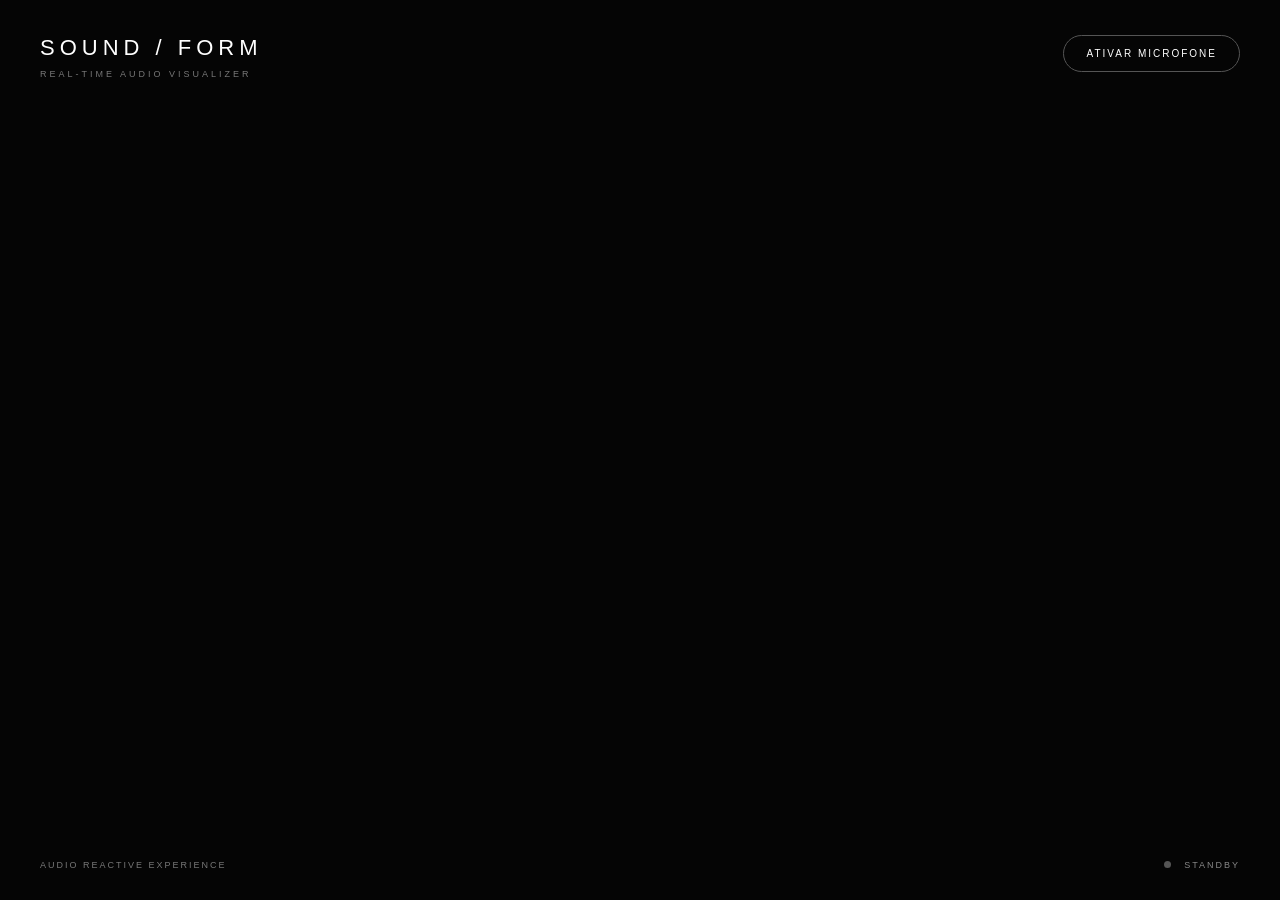
<file: componentes/04-audioanalyser/index.html>
<!DOCTYPE html>
<html lang="pt">
<head>
  <meta charset="UTF-8">
  <meta name="viewport" content="width=device-width, initial-scale=1.0">
  <title>Audio Visualizer 3D</title>

  <script src="https://aframe.io/releases/1.7.0/aframe.min.js"></script>

  <link rel="stylesheet" href="style.css">
</head>

<body>

<div id="titulo">
  <h1>SOUND / FORM</h1>
  <p>REAL-TIME AUDIO VISUALIZER</p>
</div>

<button id="microfone">ATIVAR MICROFONE</button>

<div id="rodape">
  AUDIO REACTIVE EXPERIENCE
</div>

<div id="estado">
  STANDBY
</div>

<a-scene
  background="color: #000000"
  renderer="antialias: false; colorManagement: true"
>
  <a-camera position="0 1.6 0"></a-camera>
</a-scene>

<script>
const TOTAL = 300;
const RAIO = 1.5;

const particulas = [];

let audioContext;
let analisador;
let dados;
let ativo = false;

let instancedMesh;
let dummy;
let geometria;
let material;

let ultimoFrame = 0;
const INTERVALO = 1000 / 30;

const cena = document.querySelector("a-scene");

cena.addEventListener("loaded", iniciar);

function iniciar() {

  const THREE = AFRAME.THREE;
  const scene = cena.object3D;

  geometria = new THREE.SphereGeometry(1, 6, 6);

  material = new THREE.MeshBasicMaterial({
    color: 0xffffff
  });

  instancedMesh = new THREE.InstancedMesh(
    geometria,
    material,
    TOTAL
  );

  dummy = new THREE.Object3D();

  for (let i = 0; i < TOTAL; i++) {

    const phi = Math.acos(
      1 - 2 * (i + 0.5) / TOTAL
    );

    const theta =
      Math.PI * (1 + Math.sqrt(5)) * i;

    const x = Math.sin(phi) * Math.cos(theta);
    const y = Math.cos(phi);
    const z = Math.sin(phi) * Math.sin(theta);

    const frequencia = Math.random();

    let tamanho;

    if (frequencia < 0.33) {
      tamanho = 0.035 + Math.random() * 0.020;
    } else if (frequencia < 0.66) {
      tamanho = 0.020 + Math.random() * 0.010;
    } else {
      tamanho = 0.008 + Math.random() * 0.010;
    }

    particulas.push({
      x,
      y,
      z,
      frequencia,
      tamanho,
      fase: Math.random() * Math.PI * 2
    });

    dummy.position.set(
      x * RAIO,
      y * RAIO,
      z * RAIO
    );

    dummy.scale.setScalar(tamanho);
    dummy.updateMatrix();

    instancedMesh.setMatrixAt(i, dummy.matrix);
  }

  instancedMesh.instanceMatrix.needsUpdate = true;

  // A esfera fica centrada à frente da câmara.
  instancedMesh.position.set(0, 1.6, -4);

  scene.add(instancedMesh);

  animar();
}

const botao = document.querySelector("#microfone");

botao.addEventListener("click", async () => {

  try {

    const stream = await navigator.mediaDevices.getUserMedia({
      audio: true
    });

    audioContext = new AudioContext();

    if (audioContext.state === "suspended") {
      await audioContext.resume();
    }

    const fonte = audioContext.createMediaStreamSource(stream);

    analisador = audioContext.createAnalyser();
    analisador.fftSize = 2048;
    analisador.smoothingTimeConstant = 0.8;

    fonte.connect(analisador);

    dados = new Uint8Array(analisador.frequencyBinCount);

    ativo = true;
    botao.textContent = "MICROFONE ATIVO";

  } catch (erro) {

    console.error(erro);
    alert("Não foi possível aceder ao microfone.");

  }
});

function animar(tempo) {

  requestAnimationFrame(animar);

  if (!instancedMesh) return;

  if (tempo - ultimoFrame < INTERVALO) return;

  ultimoFrame = tempo;

  let graves = 0;
  let medios = 0;
  let agudos = 0;

  if (ativo && analisador) {

    analisador.getByteFrequencyData(dados);

    function media(inicio, fim) {

      let soma = 0;

      for (let i = inicio; i < fim; i++) {
        soma += dados[i];
      }

      return soma / (fim - inicio) / 255;
    }

    graves = media(0, 10);
    medios = media(10, 80);
    agudos = media(80, 250);
  }

  const tempoSegundos = tempo * 0.001;

  for (let i = 0; i < TOTAL; i++) {

    const p = particulas[i];

    let intensidade;

    if (p.frequencia < 0.33) {
      intensidade = graves;
    } else if (p.frequencia < 0.66) {
      intensidade = medios;
    } else {
      intensidade = agudos;
    }

    const ondulacao =
      Math.sin(tempoSegundos * 2 + p.fase) * 0.025;

    const deformacao =
      intensidade * 0.9 + ondulacao;

    const distancia = RAIO + deformacao;

    const pulsacao = 1 + intensidade * 0.7;

    dummy.position.set(
      p.x * distancia,
      p.y * distancia,
      p.z * distancia
    );

    dummy.scale.setScalar(p.tamanho * pulsacao);

    dummy.updateMatrix();

    instancedMesh.setMatrixAt(i, dummy.matrix);
  }

  instancedMesh.instanceMatrix.needsUpdate = true;
}
</script>

</body>
</html>
</file>
<file: componentes/04-audioanalyser/style.css>
* {
  box-sizing: border-box;
}

body {
  margin: 0;
  background: #050505;
  color: #fff;
  font-family: Arial, sans-serif;
  overflow: hidden;
}

/* Título */
#titulo {
  position: fixed;
  top: 35px;
  left: 40px;
  z-index: 10;
}

#titulo h1 {
  margin: 0;
  font-size: 22px;
  font-weight: 400;
  letter-spacing: 5px;
}

#titulo p {
  margin-top: 8px;
  color: #777;
  font-size: 9px;
  letter-spacing: 3px;
}

/* Botão do microfone */
#microfone {
  position: fixed;
  top: 35px;
  right: 40px;
  z-index: 9999;
  padding: 12px 22px;
  background: transparent;
  color: white;
  border: 1px solid #555;
  border-radius: 30px;
  cursor: pointer;
  font-size: 10px;
  letter-spacing: 2px;
  transition: 0.3s;
}

#microfone:hover {
  background: white;
  color: black;
  border-color: white;
}

/* Indicador inferior */
#rodape {
  position: fixed;
  bottom: 30px;
  left: 40px;
  z-index: 10;
  color: #777;
  font-size: 9px;
  letter-spacing: 2px;
}

#estado {
  position: fixed;
  bottom: 30px;
  right: 40px;
  z-index: 10;
  color: #888;
  font-size: 9px;
  letter-spacing: 2px;
}

#estado::before {
  content: "";
  display: inline-block;
  width: 7px;
  height: 7px;
  margin-right: 9px;
  border-radius: 50%;
  background: #555;
}

#estado.ativo::before {
  background: white;
  box-shadow: 0 0 10px white;
}

/* Cena 3D */
a-scene {
  position: fixed;
  inset: 0;
}
</file>
